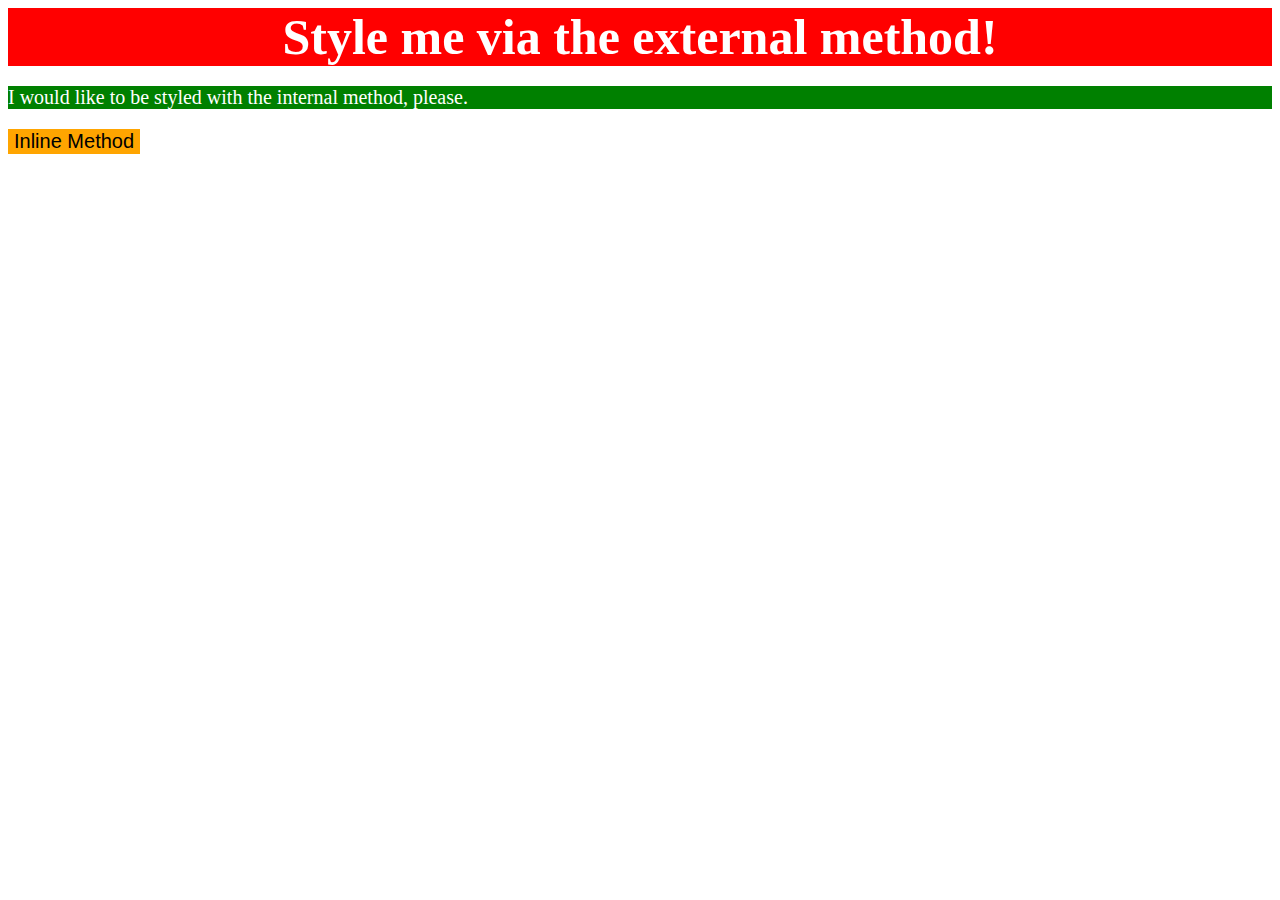
<file: foundations/intro-to-css/01-css-methods/index.html>
<!DOCTYPE html>
<html lang="en">
  <head>
    <meta charset="UTF-8">
    <meta http-equiv="X-UA-Compatible" content="IE=edge">
    <meta name="viewport" content="width=device-width, initial-scale=1.0">
    <link rel="stylesheet" href="styles.css">
    <style>
      .green-middle{
        font-family: Georgia, 'Times New Roman', Times, serif;
        background-color:green;
        color:white;
        font-size: 20px;
        font-weight: 1;
      }
    </style>
    <title>Methods for Adding CSS</title>
  </head>
  <body>
    <div class = "red-top">Style me via the external method!</div>
    <p class="green-middle">I would like to be styled with the internal method, please.</p>
    <button style = "background-color: orange; color: black; border: 0; font-size: 20px; font-family: 'Gill Sans', 'Gill Sans MT', Calibri, 'Trebuchet MS', sans-serif">Inline Method</button>
  </body>
</html>
</file>
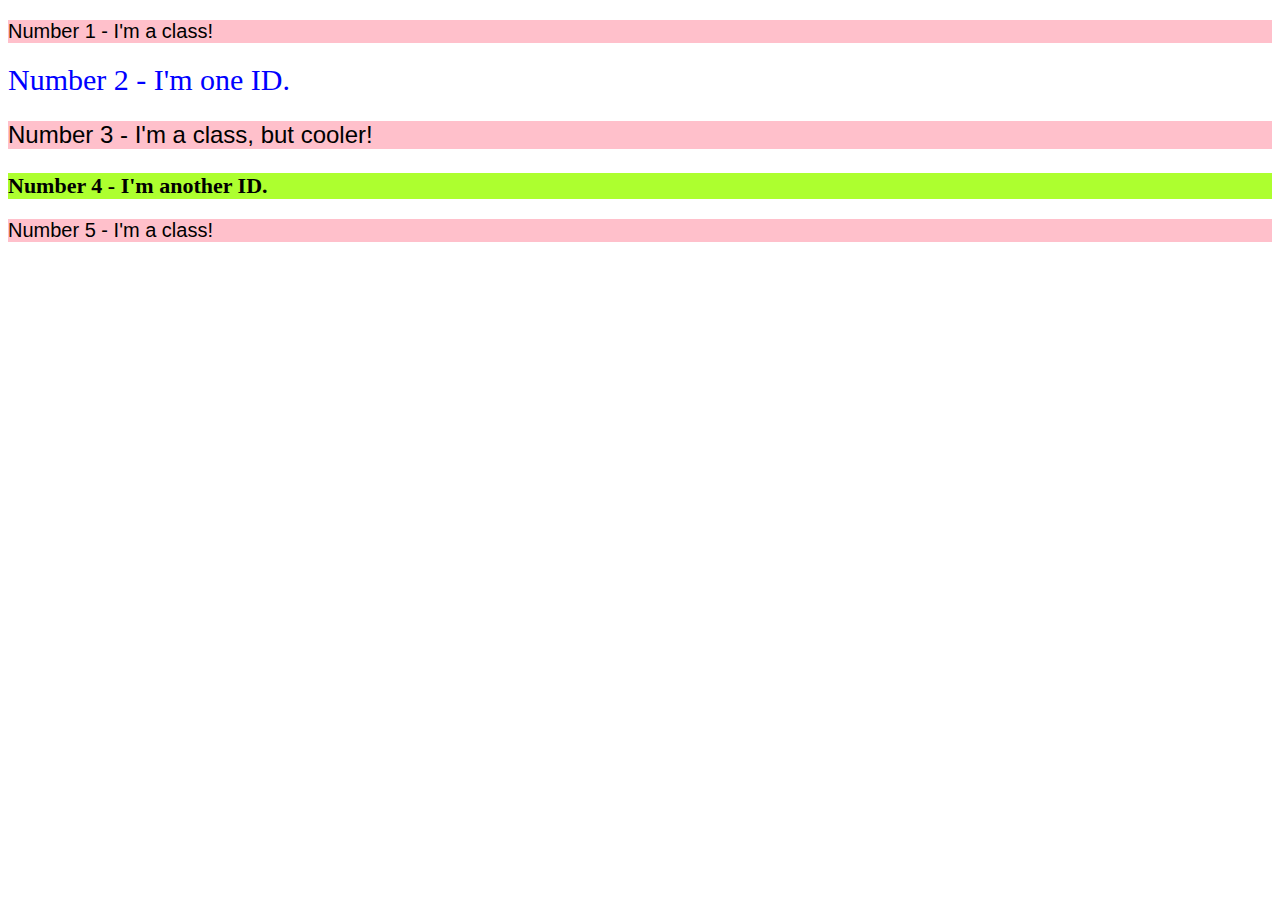
<file: foundations/intro-to-css/02-class-id-selectors/index.html>
<!DOCTYPE html>
<html lang="en">
  <head>
    <meta charset="UTF-8">
    <meta http-equiv="X-UA-Compatible" content="IE=edge">
    <meta name="viewport" content="width=device-width, initial-scale=1.0">
    <title>Class and ID Selectors</title>
    <link rel="stylesheet" href="style.css">
  </head>
  <body>
    <p class = "class-1-5">Number 1 - I'm a class!</p>
    <div id = "number-2">Number 2 - I'm one ID.</div>
    <p class = "class-1-5" style = "font-size: 24px;">Number 3 - I'm a class, but cooler!</p>
    <div id = "number-4">Number 4 - I'm another ID.</div>
    <p class = "class-1-5">Number 5 - I'm a class!</p>
  </body>
</html>
</file>
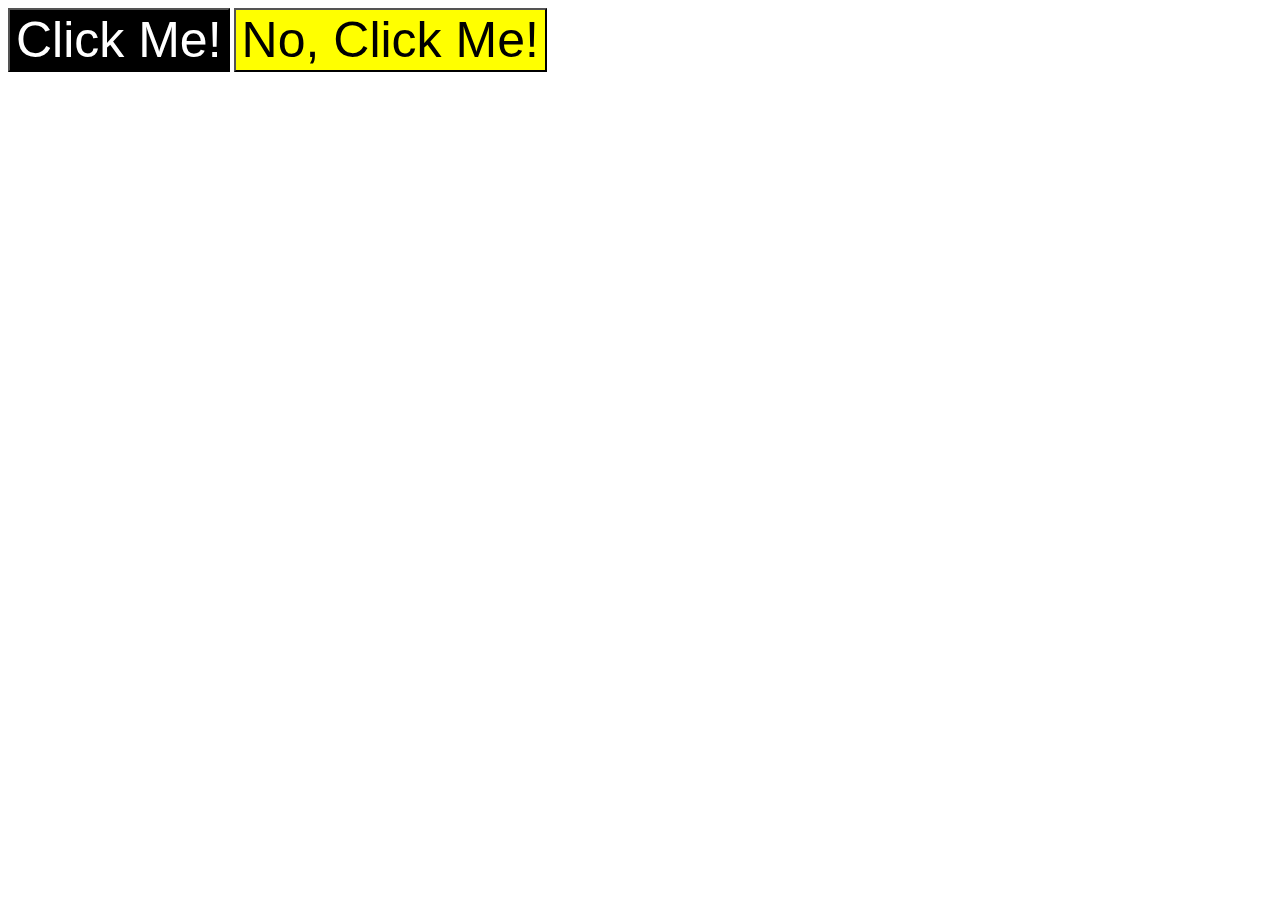
<file: foundations/intro-to-css/03-grouping-selectors/index.html>
<!DOCTYPE html>
<html lang="en">
  <head>
    <meta charset="UTF-8">
    <meta http-equiv="X-UA-Compatible" content="IE=edge">
    <meta name="viewport" content="width=device-width, initial-scale=1.0">
    <title>Grouping Selectors</title>
    <link rel="stylesheet" href="style.css">
  </head>
  <body>
    <button class="black">Click Me!</button>
    <button class="yellow">No, Click Me!</button>
  </body>
</html>
</file>
<file: foundations/intro-to-css/01-css-methods/styles.css>
.red-top{
  font-family: Georgia, 'Times New Roman', Times, serif;
  text-align: center;
  font-size:50px;
  font-weight:bold;
  background-color: red;
  color: white;
}
</file>
<file: foundations/intro-to-css/02-class-id-selectors/style.css>
.class-1-5{
  color: black;
  background-color: pink;
  font-family: 'Trebuchet MS', 'Lucida Sans Unicode', 'Lucida Grande', 'Lucida Sans', Arial, sans-serif;
  font-size: 20px;
}

#number-2{
  color:blue;
  font-family: 'Times New Roman', Times, serif;
  font-size: 30px;
}

#number-4{
  color: black;
  font-family: 'Times New Roman', Times, serif;
  font-size: 22px;
  background-color: greenyellow;
  font-weight:bold;
}
</file>
<file: foundations/intro-to-css/03-grouping-selectors/style.css>
.black,
.yellow {
  font-family: Arial, Helvetica, sans-serif;
  font-size: 50px;
}

.black{
  background-color: black;
  color:white;
}

.yellow{
  background-color: yellow;
  color: black;
}
</file>
